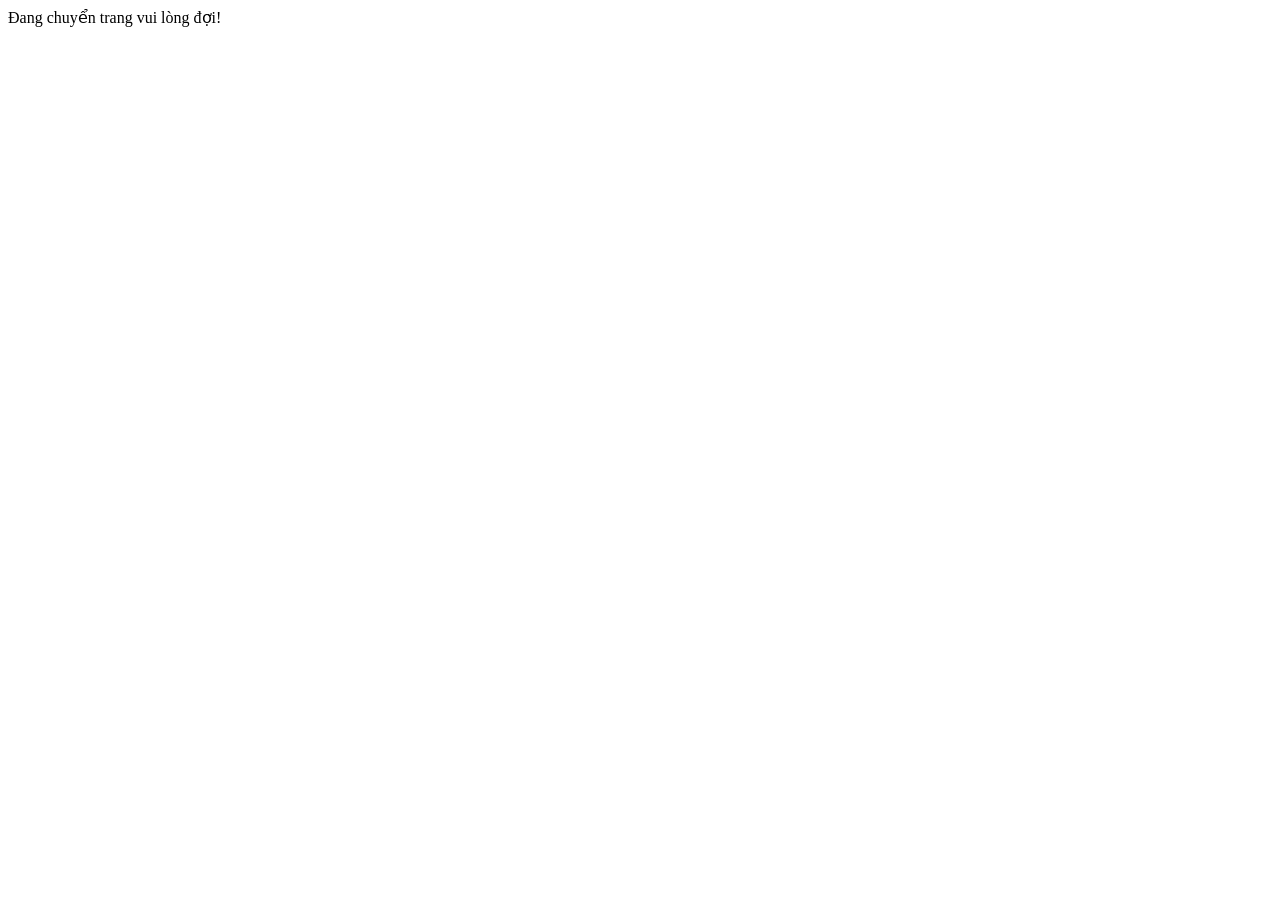
<file: Demo.html>
<html lang="vi">
   <head>
   
      <script type="text/javascript">
            function Redirect() {
               //window.location="http://zgun.net";
			   //location.replace("http://zgun.net/Index.php");
			   //var stateObj = { foo: "Index" };
			   //history.pushState(null, null, "/dang-nhap/");
            }
            document.write("Đang chuyển trang vui lòng đợi!");
            setTimeout('Redirect()', 0);
      </script>
      
   </head>
   
   <body>
   </body>
</html>
</file>
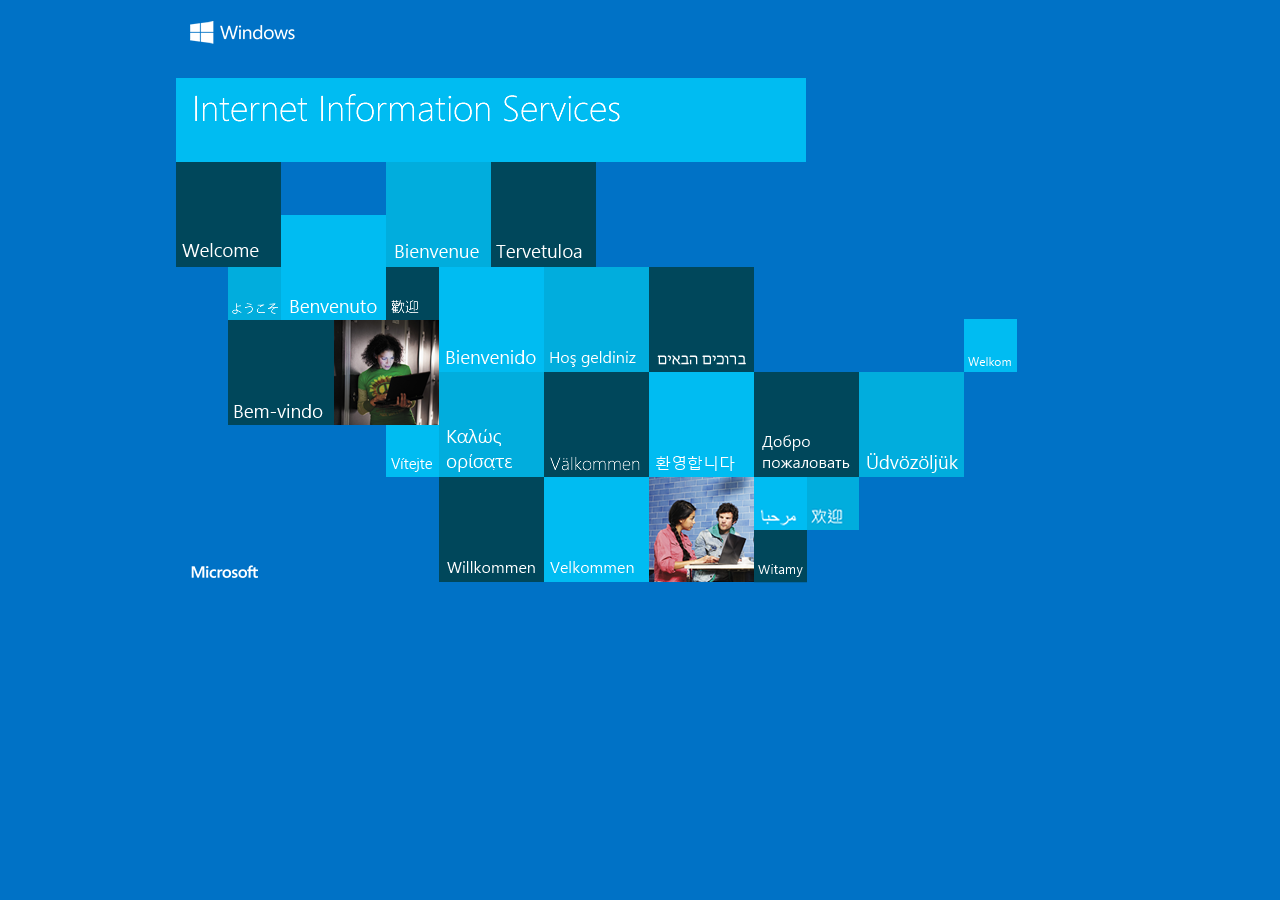
<file: iisstart.htm>
<!DOCTYPE html PUBLIC "-//W3C//DTD XHTML 1.0 Strict//EN" "http://www.w3.org/TR/xhtml1/DTD/xhtml1-strict.dtd">
<html xmlns="http://www.w3.org/1999/xhtml">
<head>
<meta http-equiv="Content-Type" content="text/html; charset=iso-8859-1" />
<title>IIS Windows</title>
<style type="text/css">
<!--
body {
	color:#000000;
	background-color:#0072C6;
	margin:0;
}

#container {
	margin-left:auto;
	margin-right:auto;
	text-align:center;
	}

a img {
	border:none;
}

-->
</style>
</head>
<body>
<div id="container">
<a href="http://go.microsoft.com/fwlink/?linkid=66138&amp;clcid=0x409"><img src="iisstart.png" alt="IIS" width="960" height="600" /></a>
</div>
</body>
</html>
</file>
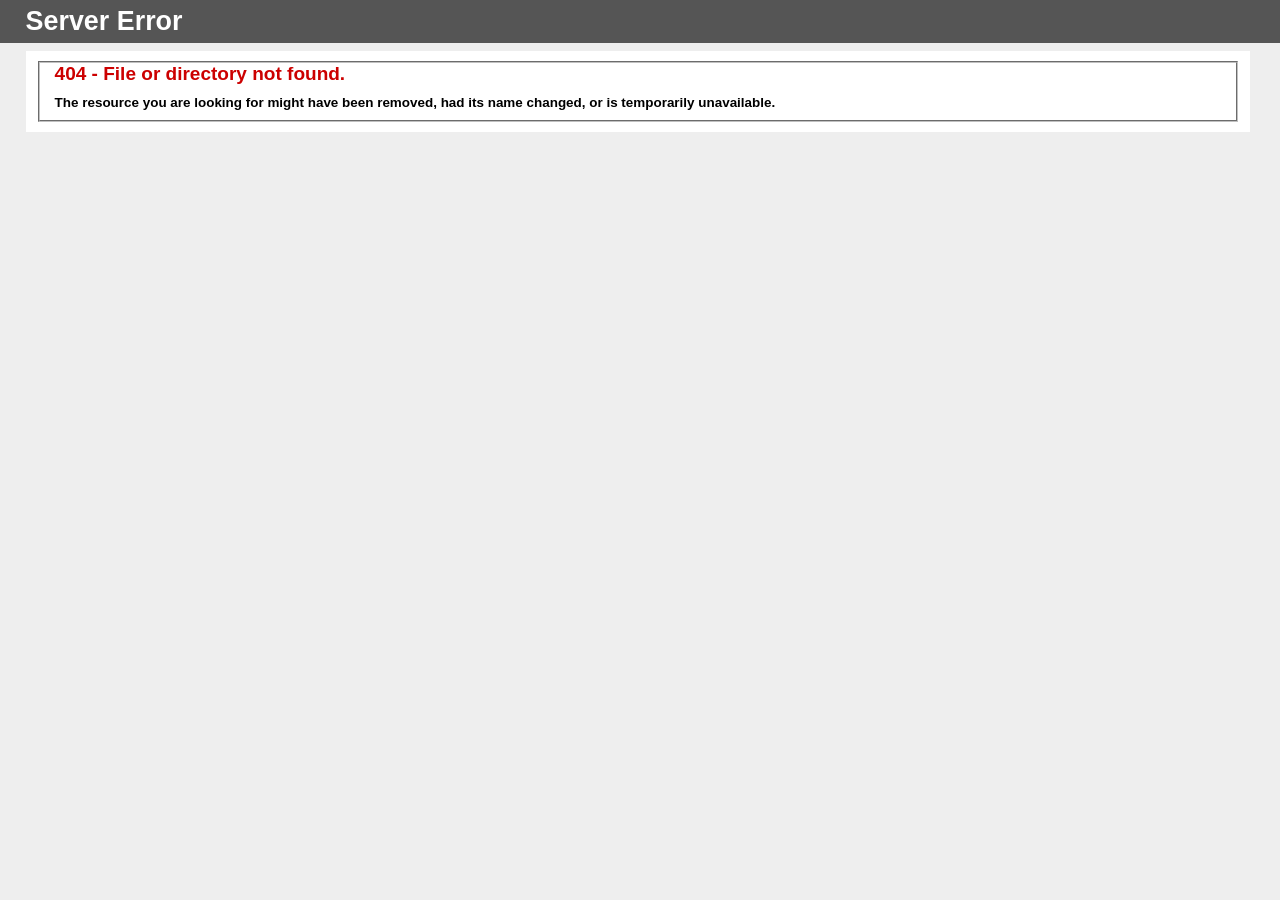
<file: images/btnbg.html>
<!DOCTYPE html PUBLIC "-//W3C//DTD XHTML 1.0 Strict//EN" "http://www.w3.org/TR/xhtml1/DTD/xhtml1-strict.dtd">
<html xmlns="http://www.w3.org/1999/xhtml">
<head>
<meta http-equiv="Content-Type" content="text/html; charset=iso-8859-1"/>
<title>404 - File or directory not found.</title>
<style type="text/css">
<!--
body{margin:0;font-size:.7em;font-family:Verdana, Arial, Helvetica, sans-serif;background:#EEEEEE;}
fieldset{padding:0 15px 10px 15px;} 
h1{font-size:2.4em;margin:0;color:#FFF;}
h2{font-size:1.7em;margin:0;color:#CC0000;} 
h3{font-size:1.2em;margin:10px 0 0 0;color:#000000;} 
#header{width:96%;margin:0 0 0 0;padding:6px 2% 6px 2%;font-family:"trebuchet MS", Verdana, sans-serif;color:#FFF;
background-color:#555555;}
#content{margin:0 0 0 2%;position:relative;}
.content-container{background:#FFF;width:96%;margin-top:8px;padding:10px;position:relative;}
-->
</style>
</head>
<body>
<div id="header"><h1>Server Error</h1></div>
<div id="content">
 <div class="content-container"><fieldset>
  <h2>404 - File or directory not found.</h2>
  <h3>The resource you are looking for might have been removed, had its name changed, or is temporarily unavailable.</h3>
 </fieldset></div>
</div>
</body>
</html>
</file>
